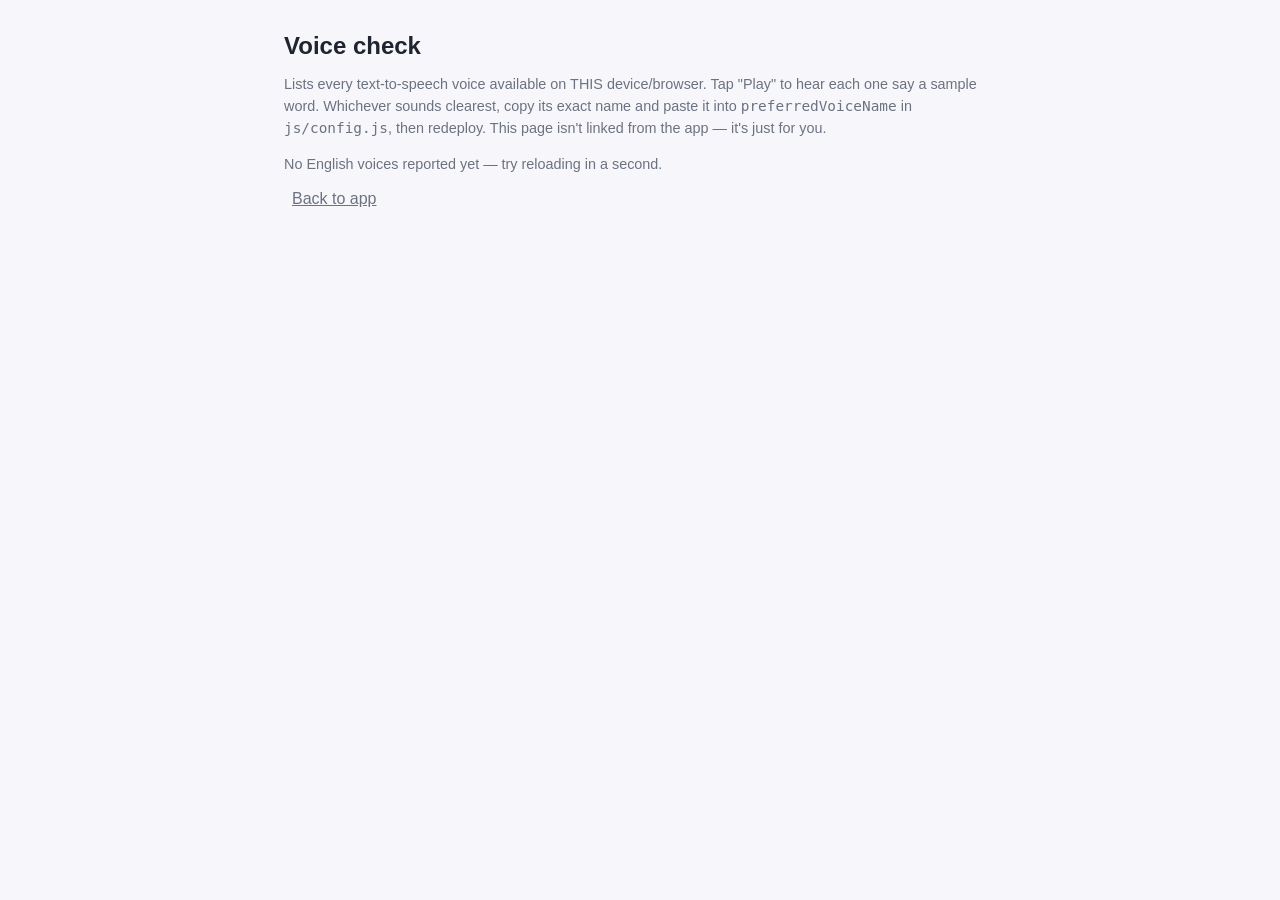
<file: voices.html>
<!doctype html>
<html lang="en">
<head>
  <meta charset="UTF-8" />
  <meta name="viewport" content="width=device-width, initial-scale=1.0" />
  <title>Voice check</title>
  <link rel="stylesheet" href="css/style.css" />
</head>
<body>
  <div id="app">
    <h1>Voice check</h1>
    <p class="muted">
      Lists every text-to-speech voice available on THIS device/browser.
      Tap "Play" to hear each one say a sample word. Whichever sounds
      clearest, copy its exact name and paste it into
      <code>preferredVoiceName</code> in <code>js/config.js</code>, then
      redeploy. This page isn't linked from the app — it's just for you.
    </p>
    <div id="list" class="stack"></div>
    <a href="/" class="btn-link">Back to app</a>
  </div>
  <script type="module">
    import { listVoices, speakWithVoice } from "./js/tts.js";

    function render() {
      const voices = listVoices().filter((v) => v.lang.startsWith("en"));
      const list = document.getElementById("list");
      if (!voices.length) {
        list.innerHTML = `<p class="muted">No English voices reported yet — try reloading in a second.</p>`;
        return;
      }
      list.innerHTML = voices
        .map(
          (v, i) => `
        <div class="card" style="display:flex; justify-content:space-between; align-items:center; padding:12px 16px;">
          <div>
            <strong>${v.name}</strong>
            <div class="muted">${v.lang}${v.localService ? "" : " (needs internet)"}</div>
          </div>
          <button class="btn-secondary" style="width:auto" data-i="${i}">Play</button>
        </div>
      `
        )
        .join("");
      list.querySelectorAll("button[data-i]").forEach((btn) => {
        btn.onclick = () => speakWithVoice("inferior, as in, the cheap toy felt inferior.", voices[btn.dataset.i]);
      });
    }

    if (typeof speechSynthesis !== "undefined") {
      render();
      speechSynthesis.onvoiceschanged = render;
    } else {
      document.getElementById("list").innerHTML = `<p class="muted">Speech synthesis isn't supported in this browser.</p>`;
    }
  </script>
</body>
</html>
</file>
<file: css/style.css>
:root {
  --bg: #f7f7fb;
  --card: #ffffff;
  --ink: #1f2430;
  --muted: #6b7280;
  --primary: #4f46e5;
  --primary-ink: #ffffff;
  --correct: #16a34a;
  --incorrect: #dc2626;
  --border: #e5e7eb;
  --radius: 16px;
  --study: #0d9488;
  --quiz: #ea580c;
  --review: #db2777;
}

/* Kid-facing screens (Home/Study/Practice/Quiz/Review): bright, playful palette. */
body.kid-theme {
  --bg: linear-gradient(160deg, #fef3c7 0%, #e0e7ff 55%, #fce7f3 100%);
  --card: #ffffff;
  --ink: #1f2430;
  --muted: #6b6478;
  --primary: #7c3aed;
  --primary-ink: #ffffff;
  --correct: #16a34a;
  --incorrect: #e11d48;
  --border: #e9d5ff;
  --study: #0d9488;
  --quiz: #ea580c;
  --review: #db2777;
}

/* Parent view: calmer, more "grown-up" so it visually reads as a different section. */
body.parent-theme {
  --bg: #f4f5f9;
  --card: #ffffff;
  --ink: #1f2430;
  --muted: #6b7280;
  --primary: #4f46e5;
  --primary-ink: #ffffff;
  --border: #e5e7eb;
}

* { box-sizing: border-box; }

body {
  margin: 0;
  font-family: -apple-system, BlinkMacSystemFont, "Segoe UI", Roboto, Helvetica, Arial, sans-serif;
  background: var(--bg);
  color: var(--ink);
  min-height: 100vh;
  transition: background 0.2s ease;
}

#app {
  max-width: 480px;
  margin: 0 auto;
  padding: 20px 16px 60px;
  min-height: 100vh;
}

@media (min-width: 700px) {
  #app { max-width: 760px; padding: 32px 24px 72px; }
}

body.has-sidebar #app {
  max-width: 480px;
}
@media (min-width: 700px) {
  body.has-sidebar #app { max-width: 1060px; }
}

h1 { font-size: 1.5rem; margin: 0 0 4px; }
h2 { font-size: 1.2rem; margin: 0 0 12px; }
p { line-height: 1.5; }

.muted { color: var(--muted); font-size: 0.9rem; }

.card {
  background: var(--card);
  border-radius: var(--radius);
  padding: 20px;
  box-shadow: 0 1px 3px rgba(0,0,0,0.06);
  margin-bottom: 16px;
}

body.kid-theme .card {
  box-shadow: 0 4px 14px rgba(124, 58, 237, 0.08);
  border: 2px solid #f3e8ff;
}

/* ---- Top bar (back-to-home, screen title) -------------------------- */

.topbar {
  display: flex;
  align-items: center;
  gap: 12px;
  margin-bottom: 18px;
}

.topbar .btn-back {
  flex: 0 0 auto;
  width: auto;
  padding: 10px 18px;
  border-radius: 999px;
  background: var(--card);
  color: var(--primary);
  border: 2px solid var(--border);
  font-weight: 700;
}

body.kid-theme .topbar .btn-back {
  box-shadow: 0 2px 6px rgba(124, 58, 237, 0.15);
}

.topbar .topbar-title {
  flex: 1;
  min-width: 0;
}
.topbar .topbar-title h1,
.topbar .topbar-title h2 {
  margin: 0;
  overflow-wrap: anywhere;
}

.topbar .btn-lock {
  flex: 0 0 auto;
  width: auto;
  padding: 10px 16px;
  font-size: 0.85rem;
}

.child-banner {
  display: flex;
  justify-content: space-between;
  align-items: center;
  margin-bottom: 20px;
}

.child-banner .name { font-weight: 700; font-size: 1.1rem; }

button {
  font: inherit;
  cursor: pointer;
  border: none;
  border-radius: 12px;
  padding: 14px 18px;
  font-weight: 600;
}

.btn-primary {
  background: var(--primary);
  color: var(--primary-ink);
  width: 100%;
  font-size: 1.05rem;
}

.btn-secondary {
  background: #eef2ff;
  color: var(--primary);
  width: 100%;
}

body.kid-theme .btn-secondary { background: #f3e8ff; color: var(--primary); }

.btn-link {
  background: transparent;
  color: var(--muted);
  padding: 8px;
  text-decoration: underline;
}

.stack > * + * { margin-top: 12px; }

/* Mode buttons on the kids' home screen get their own bright colors. */
.btn-study { background: var(--study); color: #fff; width: 100%; font-size: 1.05rem; }
.btn-quiz { background: var(--quiz); color: #fff; width: 100%; font-size: 1.05rem; }
.btn-review { background: var(--review); color: #fff; width: 100%; font-size: 1.05rem; }

.child-picker {
  display: grid;
  grid-template-columns: repeat(auto-fit, minmax(140px, 1fr));
  gap: 12px;
  margin-bottom: 20px;
}

.child-picker button {
  background: var(--card);
  border: 2px solid var(--border);
  padding: 20px 12px;
  font-size: 1.15rem;
  color: var(--ink);
}

body.kid-theme .child-picker button { font-size: 1.2rem; }

.child-picker button .avatar {
  display: block;
  font-size: 1.8rem;
  margin-bottom: 6px;
}

.child-picker button.active {
  border-color: var(--primary);
  background: #eef2ff;
  color: var(--primary);
}
body.kid-theme .child-picker button.active { background: #f3e8ff; }

.progress-dots {
  display: flex;
  gap: 6px;
  margin-bottom: 16px;
  flex-wrap: wrap;
}

.progress-dots .dot {
  width: 10px;
  height: 10px;
  border-radius: 50%;
  background: var(--border);
}
.progress-dots .dot.done { background: var(--primary); }

input[type="text"],
input[type="password"],
input[type="file"],
select {
  width: 100%;
  font-size: 1.05rem;
  padding: 12px;
  border-radius: 12px;
  border: 2px solid var(--border);
  font-family: inherit;
  background: #fff;
  color: var(--ink);
}
input[type="text"]:focus,
input[type="password"]:focus,
select:focus { outline: none; border-color: var(--primary); }

.child-row {
  flex-wrap: wrap;
  padding: 10px 0;
  border-bottom: 1px solid var(--border);
}
.child-row .child-name { flex: 1 1 140px; }
.child-row .child-grade { flex: 0 1 110px; }
.child-row button { flex: 0 1 auto; width: auto; padding: 10px 12px; font-size: 0.9rem; }

.feedback {
  padding: 16px;
  border-radius: 12px;
  margin-top: 12px;
}
.feedback.correct { background: #f0fdf4; border: 2px solid var(--correct); }
.feedback.incorrect { background: #fef2f2; border: 2px solid var(--incorrect); }
.feedback .verdict { font-weight: 700; margin-bottom: 6px; }
.feedback.correct .verdict { color: var(--correct); }
.feedback.incorrect .verdict { color: var(--incorrect); }

.timer {
  font-size: 2rem;
  font-weight: 700;
  text-align: center;
  margin-bottom: 8px;
}
.timer.low { color: var(--incorrect); }

.icon-btn {
  background: #f3f4f6;
  color: var(--ink);
  padding: 10px 14px;
  font-size: 0.95rem;
}
body.kid-theme .icon-btn { background: #f3e8ff; }

.row { display: flex; gap: 10px; }
.row > * { flex: 1; }

table.results { width: 100%; border-collapse: collapse; margin-top: 12px; }
table.results th, table.results td {
  text-align: left;
  padding: 8px 6px;
  border-bottom: 1px solid var(--border);
  font-size: 0.92rem;
}

.score-hero {
  text-align: center;
  padding: 24px 0;
}
.score-hero .big { font-size: 2.4rem; font-weight: 800; }

.flag-pill {
  display: inline-block;
  background: #fff7ed;
  color: #c2410c;
  border-radius: 999px;
  padding: 2px 10px;
  font-size: 0.8rem;
  font-weight: 600;
}

/* Spelling-pattern chip: how a word works, not whether the answer was right. */
.pattern-chip {
  display: inline-block;
  background: #eef2ff;
  color: #4338ca;
  border-radius: 10px;
  padding: 6px 12px;
  margin-top: 10px;
  font-size: 0.85rem;
  line-height: 1.3;
}
body.kid-theme .pattern-chip { background: #ede9fe; color: #6d28d9; }
.pattern-chip strong { font-weight: 700; }

/* Home screen "X of Y words known" progress bar (Learn mode). */
.progress-bar-wrap {
  background: #e5e7eb;
  border-radius: 999px;
  height: 10px;
  overflow: hidden;
  margin-top: 10px;
}
.progress-bar-fill {
  background: var(--study, var(--primary));
  height: 100%;
  border-radius: 999px;
  transition: width 0.3s ease;
}

/* Learn mode: All words / Still learning toggle. */
.filter-toggle {
  display: flex;
  gap: 8px;
  margin: 12px 0;
}
.filter-toggle button {
  flex: 1;
  padding: 8px 10px;
  border-radius: 10px;
  background: #f3f4f6;
  color: var(--ink);
  font-size: 0.85rem;
  font-weight: 600;
}
body.kid-theme .filter-toggle button { background: #f3e8ff; }
.filter-toggle button.active {
  background: var(--primary);
  color: var(--primary-ink);
}

/* Learn mode meaning/use-it mini-quizzes: right/wrong option buttons. */
.mcq-option { text-align: left; }
.mcq-option.correct { background: #f0fdf4 !important; border: 2px solid var(--correct); color: var(--correct); }
.mcq-option.incorrect { background: #fef2f2 !important; border: 2px solid var(--incorrect); color: var(--incorrect); }

/* Points balance + Shop link, shown under the child picker on Home. */
.points-badge {
  display: flex;
  justify-content: space-between;
  align-items: center;
  background: var(--card);
  border: 2px solid var(--border);
  border-radius: 999px;
  padding: 10px 16px;
  margin-bottom: 16px;
  font-weight: 700;
}
body.kid-theme .points-badge { border-color: #f3e8ff; }
.points-badge .btn-link { padding: 4px 8px; text-decoration: none; font-weight: 700; color: var(--primary); }

/* Small "+N points" line shown in Practice/Quiz feedback. */
.points-earned {
  color: #b45309;
  font-weight: 700;
  margin: 4px 0;
}

/* Avatar shop grid. */
.avatar-grid {
  display: grid;
  grid-template-columns: repeat(auto-fit, minmax(130px, 1fr));
  gap: 12px;
}
.avatar-card {
  background: var(--card);
  border: 2px solid var(--border);
  border-radius: var(--radius);
  padding: 16px 10px;
  text-align: center;
}
body.kid-theme .avatar-card { border-color: #f3e8ff; }
.avatar-card.equipped { border-color: var(--primary); background: #f3e8ff; }
.avatar-card .avatar-emoji { font-size: 2.2rem; margin-bottom: 6px; }
.avatar-card .avatar-name { font-weight: 700; margin-bottom: 2px; }
.avatar-card button { font-size: 0.85rem; padding: 10px 8px; }

/* ---- Parent view: sidebar layout ------------------------------------ */

.parent-layout {
  display: flex;
  flex-direction: column;
  gap: 16px;
}
@media (min-width: 700px) {
  .parent-layout { flex-direction: row; align-items: flex-start; gap: 24px; }
}

.parent-sidebar {
  display: flex;
  gap: 8px;
  overflow-x: auto;
  padding-bottom: 4px;
}
@media (min-width: 700px) {
  .parent-sidebar {
    flex-direction: column;
    width: 200px;
    flex: 0 0 200px;
    position: sticky;
    top: 24px;
    gap: 6px;
  }
}

.parent-sidebar button {
  background: var(--card);
  border: 2px solid var(--border);
  color: var(--ink);
  text-align: left;
  white-space: nowrap;
  width: auto;
  flex: 0 0 auto;
  font-size: 0.95rem;
}
@media (min-width: 700px) {
  .parent-sidebar button { width: 100%; white-space: normal; }
}

.parent-sidebar button.active {
  border-color: var(--primary);
  background: #eef2ff;
  color: var(--primary);
  font-weight: 700;
}

.parent-content {
  flex: 1;
  min-width: 0;
}

.pron-key { font-size: 0.8rem; margin: 2px 0 8px; }

/* Pattern letters: the long vowel in color + underline, the silent e lighter. */
.hl-v { color: #ea580c; font-weight: 800; text-decoration: underline; text-decoration-thickness: 3px; text-underline-offset: 3px; }
.hl-e { color: #f59e0b; font-weight: 700; text-decoration: underline; text-decoration-color: #fcd34d; text-decoration-thickness: 2px; text-underline-offset: 3px; }
.lesson-word { font-size: 1.6rem; }

/* Home: two foldable stage panels. */
.stage-panel { background: var(--card); border: 2px solid var(--border); border-radius: var(--radius); margin: 12px 0; overflow: hidden; }
body.kid-theme .stage-panel { border-color: #f3e8ff; }
.stage-panel.stage-1 { border-left: 8px solid var(--primary); }
.stage-panel.stage-2 { border-left: 8px solid var(--study); }
.stage-head { display: grid; grid-template-columns: 1fr auto; gap: 4px 12px; align-items: center; width: 100%; padding: 14px 16px; background: transparent; border: 0; text-align: left; cursor: pointer; font: inherit; color: inherit; min-height: 64px; }
.stage-title { font-size: 1.15rem; font-weight: 800; grid-column: 1; }
.stage-sub { grid-column: 1; color: var(--muted); font-size: 0.95rem; }
.stage-head .progress-bar-wrap { grid-column: 1; margin: 2px 0 0; }
.stage-chev { grid-column: 2; grid-row: 1 / span 2; font-size: 1.6rem; transition: transform 0.15s; }
.stage-panel.open .stage-chev { transform: rotate(180deg); }
.stage-body { display: none; padding: 4px 16px 16px; }
.stage-panel.open .stage-body { display: block; }
.stage-body .stack > button { min-height: 52px; font-size: 1.05rem; }
.gate-note { border: 2px solid var(--study); border-radius: 12px; padding: 12px; }
.continue-card { border: 2px solid var(--primary); }
.parent-link { display: block; margin: 20px auto 8px; font-size: 0.85rem; color: var(--muted); opacity: 0.8; }
.stage-head .progress-bar-wrap, .stage-head .progress-bar-fill { display: block; }
</file>
